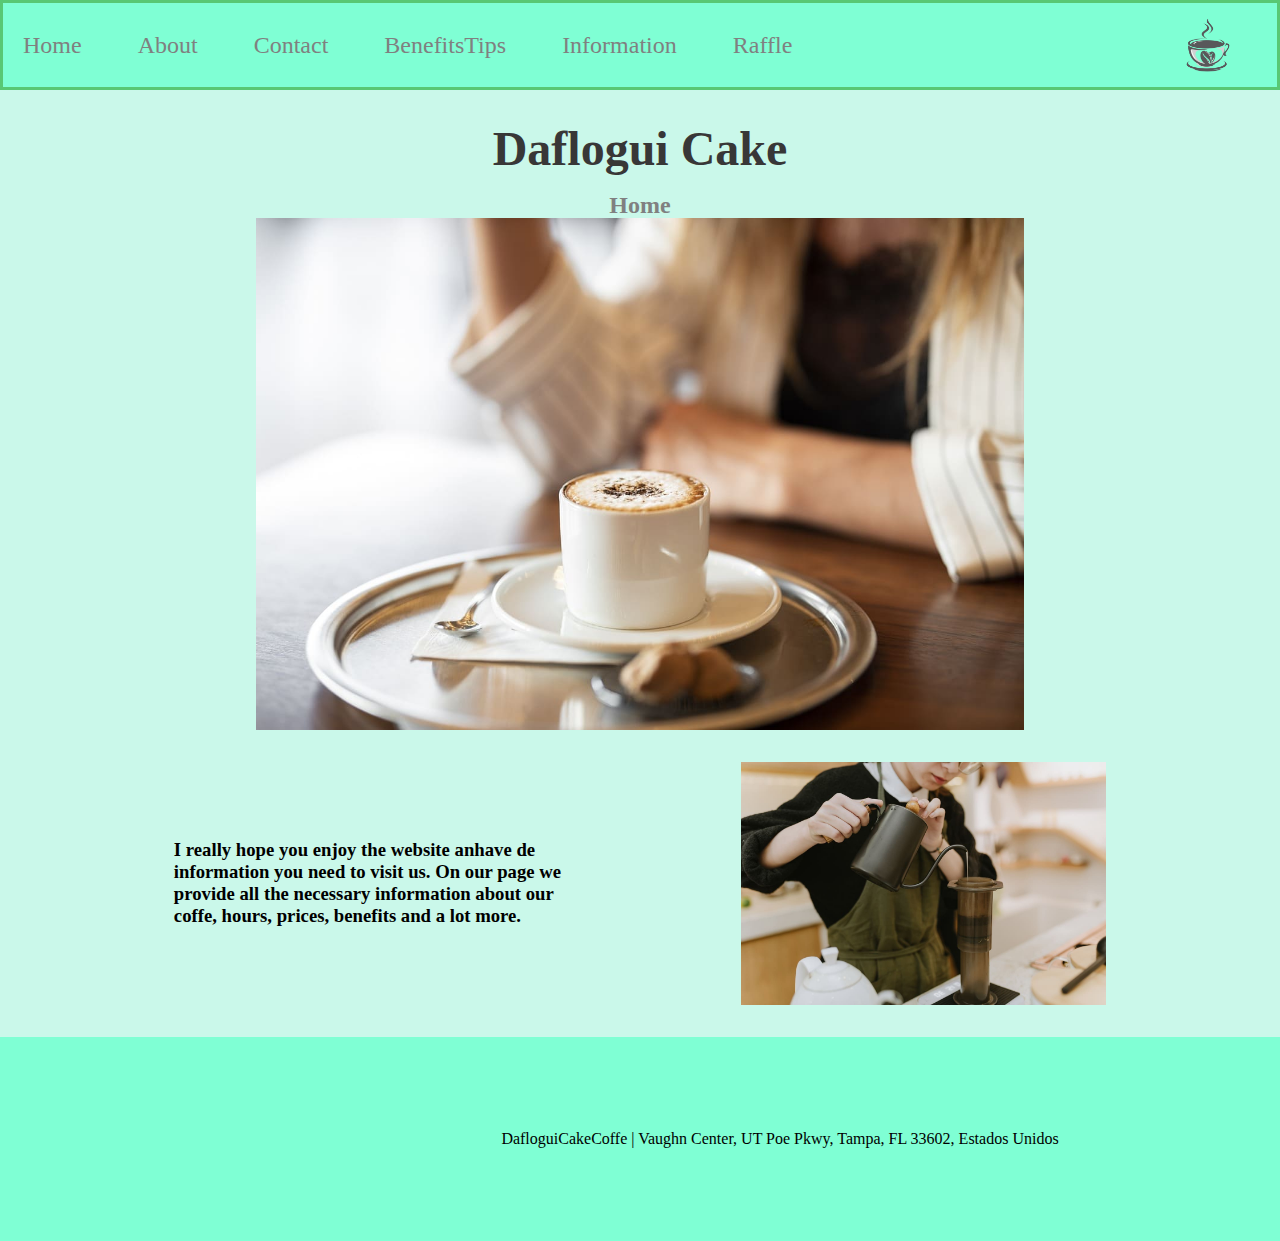
<file: index.html>
<!DOCTYPE html>
<html lang="en">
<head>
    <meta charset="UTF-8">
    <meta http-equiv="X-UA-Compatible" content="IE=edge">
    <meta name="viewport" content="width=device-width, initial-scale=1.0">
    <title>Daflogui Cake</title>
    <link rel="stylesheet" href="./asssets/style/style.css">
    <link rel="shortcut icon" href="./asssets/images/icon.png" type="image/x-icon">
</head>
<body>
    <nav>
            <a href="#">Home</a>
            <a href="./asssets/about/aboutUs.html">About</a>
            <a href="./asssets/contac/contact.html">Contact</a>
            <a href="./asssets/Tips/BenefitsTips.html">BenefitsTips</a>
            <a href="./asssets/Information/information.html"> Information</a>
            <a href="./asssets/Raffle/raffle.html">Raffle</a>
            <img class=logo src="./asssets/images/logo.png" alt="logo">
    </nav>
    <header>
        <H1>Daflogui Cake</H1>
        <h2>Home</h2>
    </header>
    <main>
        <div class="box">
            <img id="imagen1" src="./asssets/images/womancoffee.jpg" alt="womancoffee">
         </div>
         <section class="box2">
            <h3 class="text1">
                I really hope you enjoy the website anhave de information you need to visit us. On our page we provide all the necessary information about our coffe, hours, prices, benefits and a lot more.
            </h3>
            <img id="imagen2" src="./asssets/images/making-coffee.jpg" alt="coffe">
         </section>
    </main>
    <footer>
        <div>
        <iframe src="https://www.google.com/maps/embed?pb=!1m18!1m12!1m3!1d225470.98021996033!2d-82.61943521375629!3d27.99438389537115!2m3!1f0!2f0!3f0!3m2!1i1024!2i768!4f13.1!3m3!1m2!1s0x88c2b782b3b9d1e1%3A0xa75f1389af96b463!2sTampa%2C%20Florida%2C%20EE.%20UU.!5e0!3m2!1ses!2sar!4v1681989170100!5m2!1ses!2sar" width="200" height="200" style="border:0;" allowfullscreen="" loading="lazy" referrerpolicy="no-referrer-when-downgrade"></iframe>
        </div>
        <div>
            <p>
                DafloguiCakeCoffe | Vaughn Center, UT Poe Pkwy, Tampa, FL 33602, Estados Unidos
            </p>
        </div>
    </footer>
</body>
</html>
</file>
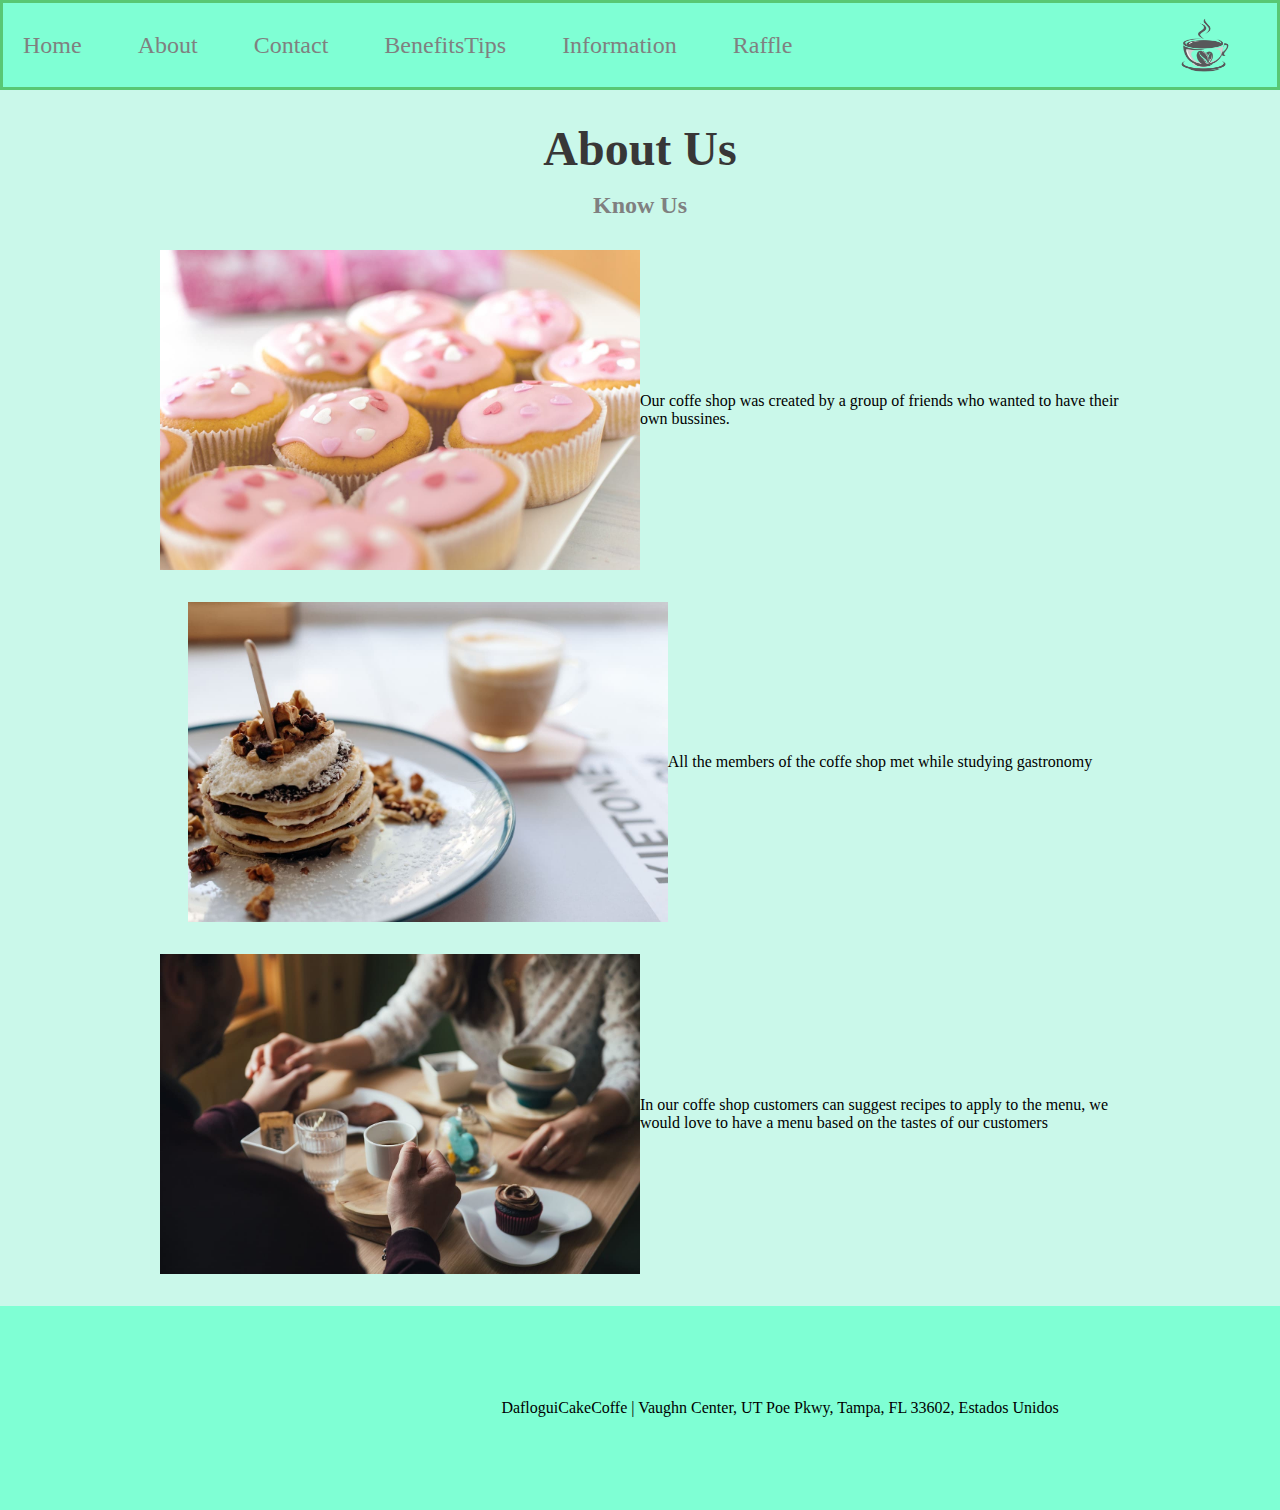
<file: asssets/about/aboutUs.html>
<!DOCTYPE html>
<html lang="en">
<head>
    <meta charset="UTF-8">
    <meta http-equiv="X-UA-Compatible" content="IE=edge">
    <meta name="viewport" content="width=device-width, initial-scale=1.0">
    <title>About Us</title>
    <link rel="stylesheet" href="../style/style.css">
    <link rel="shortcut icon" href="../images/icon.png" type="image/x-icon">
</head>
<body>
    <nav>
        <a href="../../index.html">Home</a>
        <a href="#">About</a>
        <a href="../contac/contact.html">Contact</a>
        <a href="../Tips/BenefitsTips.html">BenefitsTips</a>
        <a href="../Information/information.html">Information</a>
        <a href="../Raffle/raffle.html">Raffle</a>
        <img class="logo" src="../images/logo.png" alt="logo" width="70">
    </nav>
    <header>
        <h1>About Us</h1>
        <h2>Know Us</h2>

    </header>
    <main>
        <section class="containerabout">
            <div class="sectionbox2">
                <img class="tres" src="../images/mini-cakes.jpg" alt="minicake">
                <p class="text2">Our coffe shop was created by a group of friends who wanted to have their own bussines.</p>
            </div>
            <div class="sectionbox3">
                <img class="cuatro" src="../images/pancakes.jpg" alt="pancake">
                <p class="tex3">All the members of the coffe shop met while studying gastronomy</p>
            </div>
            <div class="sectionbox4">
                <img class="cinco" src="../images/two-people.jpg" alt="people">
                <p class="text4">In our coffe shop customers can suggest recipes to apply to the menu, we would love to have a menu based on the tastes of our customers</p>
            </div>
        </section>
    </main>
    <footer>
        <div>
        <iframe src="https://www.google.com/maps/embed?pb=!1m18!1m12!1m3!1d225470.98021996033!2d-82.61943521375629!3d27.99438389537115!2m3!1f0!2f0!3f0!3m2!1i1024!2i768!4f13.1!3m3!1m2!1s0x88c2b782b3b9d1e1%3A0xa75f1389af96b463!2sTampa%2C%20Florida%2C%20EE.%20UU.!5e0!3m2!1ses!2sar!4v1681989170100!5m2!1ses!2sar" width="200" height="200" style="border:0;" allowfullscreen="" loading="lazy" referrerpolicy="no-referrer-when-downgrade"></iframe>
        </div>
        <div>
            <p>
                DafloguiCakeCoffe | Vaughn Center, UT Poe Pkwy, Tampa, FL 33602, Estados Unidos
            </p>
        </div>
    </footer>
    
    
</body>
</html>
</file>
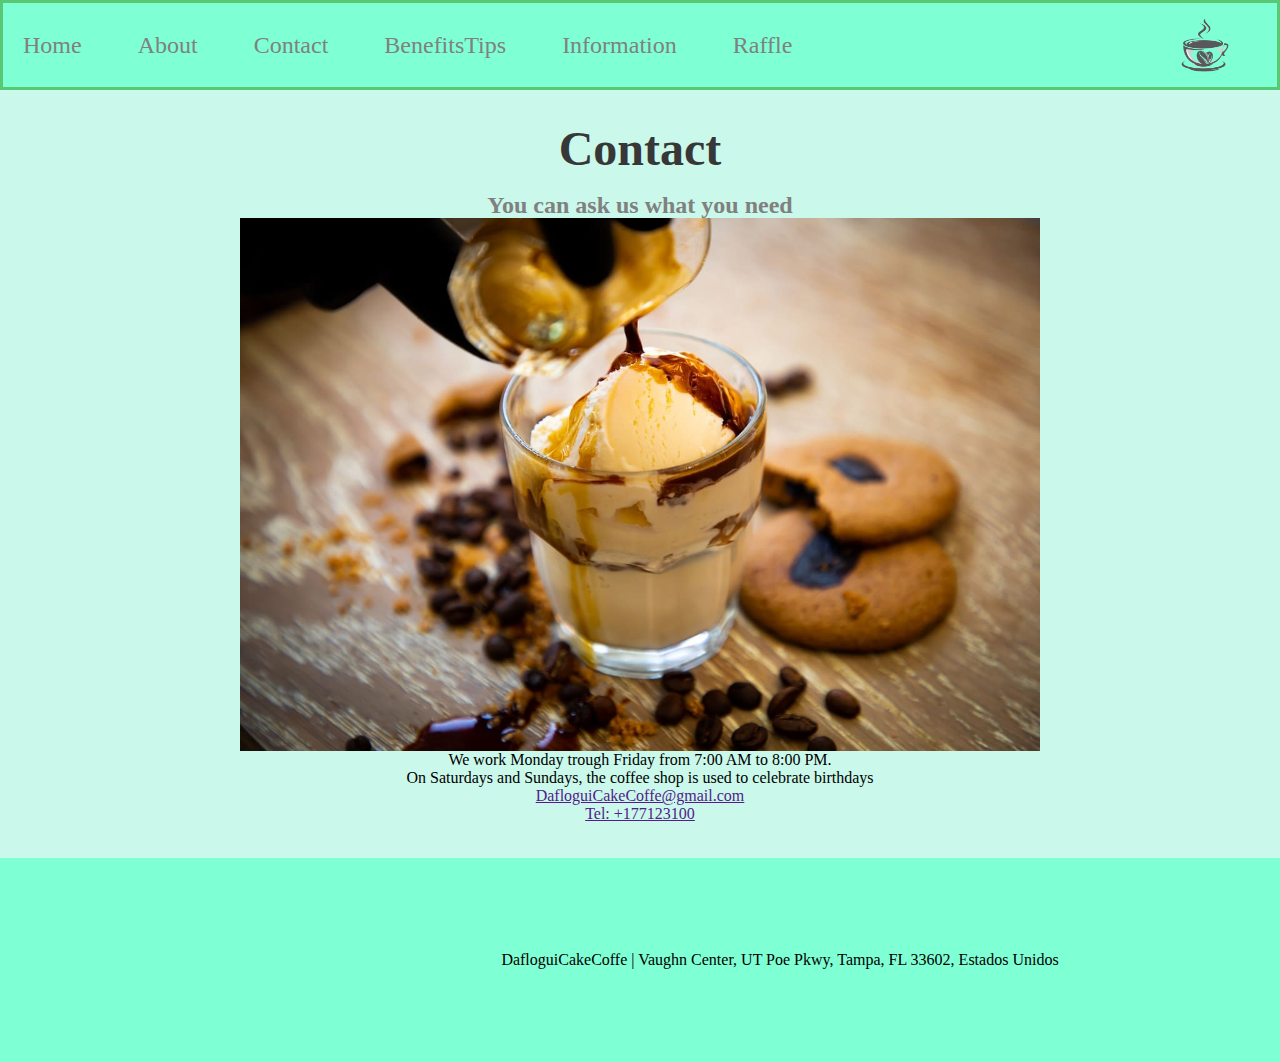
<file: asssets/contac/contact.html>
<!DOCTYPE html>
<html lang="en">
<head>
    <meta charset="UTF-8">
    <meta http-equiv="X-UA-Compatible" content="IE=edge">
    <meta name="viewport" content="width=device-width, initial-scale=1.0">
    <title>Contact</title>
    <link rel="stylesheet" href="../style/style.css">
    <link rel="shortcut icon" href="../images/icon.png" type="image/x-icon">
</head>
<body>
    <nav>
        <a href="../../index.html">Home</a>
        <a href="../about/aboutUs.html">About</a>
        <a href="#">Contact</a>
        <a href="../Tips/BenefitsTips.html">BenefitsTips</a>
        <a href="../Information/information.html">Information</a>
        <a href="../Raffle/raffle.html">Raffle</a>
        <img class="logo" src="../images/logo.png" alt="logo" width="70">
    </nav>
    <header>
        <H1>Contact</H1>
        <H2>You can ask us what you need</H2>
    </header>
    <main>
        <div class="maincontact">
            <img id="imgcontact" src="../images/icecream.jpg" alt="icecream">
            <p> We work Monday trough Friday from 7:00 AM to 8:00 PM.</p>
            <p>On Saturdays and Sundays, the coffee shop is used to celebrate birthdays </p>
        
            <a href="">DafloguiCakeCoffe@gmail.com</a>
            <a href="">Tel: +177123100</a>
        </div>
    </main>
    <footer>
        <div>
        <iframe src="https://www.google.com/maps/embed?pb=!1m18!1m12!1m3!1d225470.98021996033!2d-82.61943521375629!3d27.99438389537115!2m3!1f0!2f0!3f0!3m2!1i1024!2i768!4f13.1!3m3!1m2!1s0x88c2b782b3b9d1e1%3A0xa75f1389af96b463!2sTampa%2C%20Florida%2C%20EE.%20UU.!5e0!3m2!1ses!2sar!4v1681989170100!5m2!1ses!2sar" width="200" height="200" style="border:0;" allowfullscreen="" loading="lazy" referrerpolicy="no-referrer-when-downgrade"></iframe>
        </div>
        <div>
            <p>
                DafloguiCakeCoffe | Vaughn Center, UT Poe Pkwy, Tampa, FL 33602, Estados Unidos
            </p>
        </div>
    </footer>
    
</body>
</html>
</file>
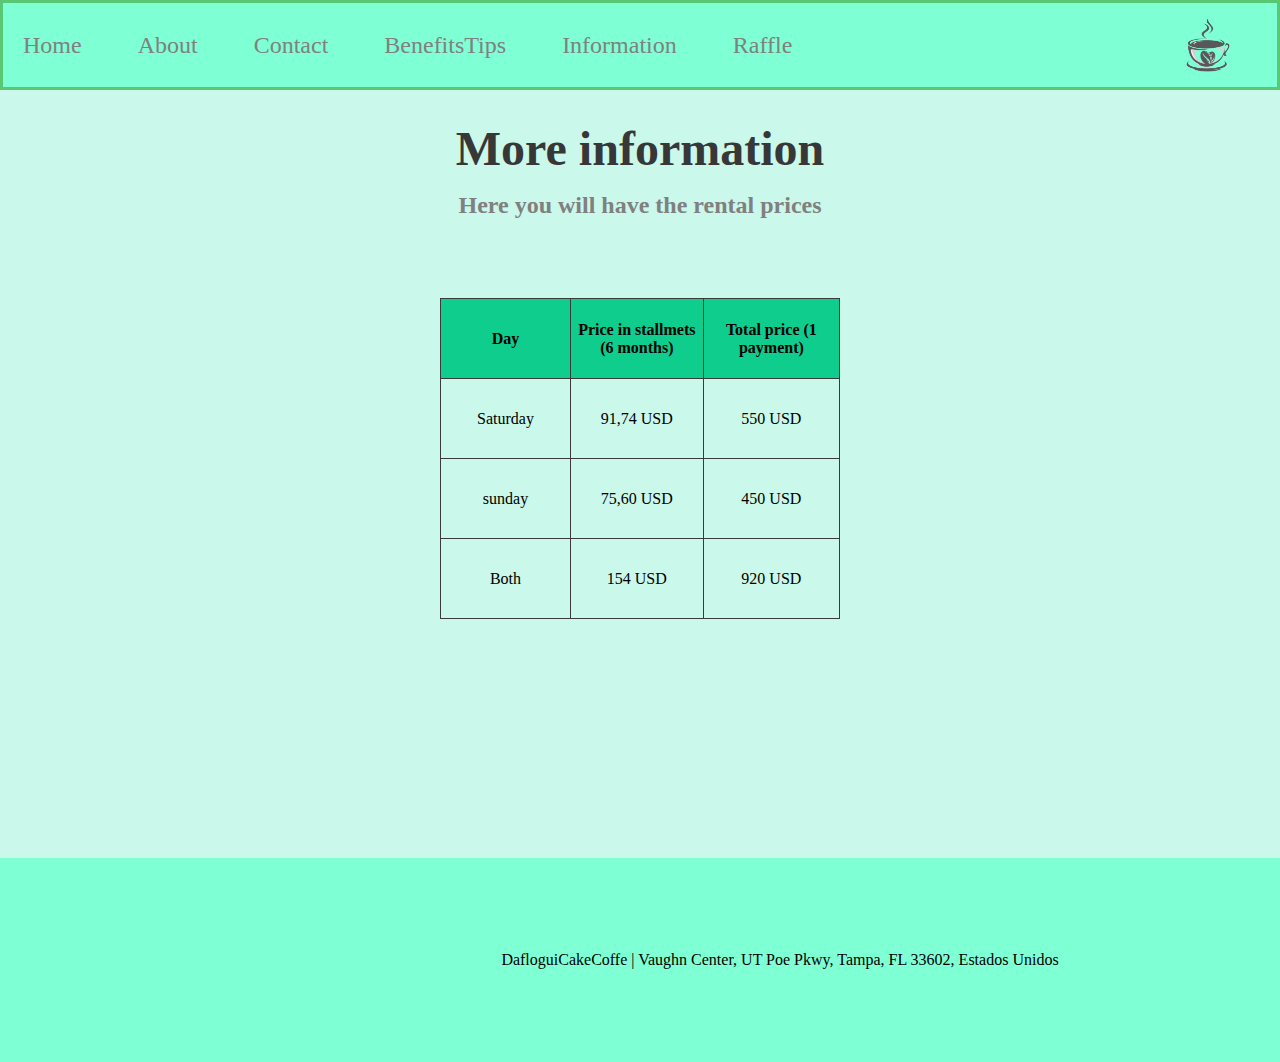
<file: asssets/Information/information.html>
<!DOCTYPE html>
<html lang="en">
<head>
    <meta charset="UTF-8">
    <meta http-equiv="X-UA-Compatible" content="IE=edge">
    <meta name="viewport" content="width=device-width, initial-scale=1.0">
    <title>Daflogui Cake</title>
    <link rel="stylesheet" href="../style/style.css">
    <link rel="shortcut icon" href="../images/icon.png" type="image/x-icon">
</head>
<body>
    <nav>
        <a href="../../index.html">Home</a>
        <a href="../about/aboutUs.html">About</a>
        <a href="../about/aboutUs.html">Contact</a>
        <a href="../Tips/BenefitsTips.html">BenefitsTips</a>
        <a href="#">Information</a>
        <a href="../Raffle/raffle.html">Raffle</a>
        <img class=logo src="../images/logo.png" alt="logo">
    </nav>
    <header>
        <H1>More information</H1>
        <h2>Here you will have the rental prices</h2>
     
    </header>
    <main>
       
        <table>
            <colgroup>
                <col span="3"> 
            </colgroup>
            <thead>
                <tr>
                    <th>Day</th>
                    <th>Price in stallmets (6 months)</th>
                    <th>Total price (1 payment)</th>
                </tr>
            </thead>
            <tbody>
                <tr>
                    <td>Saturday</td>
                    <td>91,74 USD</td>
                    <td>550 USD</td>
                </tr>
                <tr>
                    <td>sunday</td>
                    <td>75,60 USD</td>
                    <td>450 USD</td>
                </tr>
                <tr>
                    <td>Both</td>
                    <td>154 USD</td>
                    <td>920 USD</td>
                </tr>
            </tbody>
        </table>
    </main>
    <footer>
        <div>
        <iframe src="https://www.google.com/maps/embed?pb=!1m18!1m12!1m3!1d225470.98021996033!2d-82.61943521375629!3d27.99438389537115!2m3!1f0!2f0!3f0!3m2!1i1024!2i768!4f13.1!3m3!1m2!1s0x88c2b782b3b9d1e1%3A0xa75f1389af96b463!2sTampa%2C%20Florida%2C%20EE.%20UU.!5e0!3m2!1ses!2sar!4v1681989170100!5m2!1ses!2sar" width="200" height="200" style="border:0;" allowfullscreen="" loading="lazy" referrerpolicy="no-referrer-when-downgrade"></iframe>
        </div>
        <div>
            <p>
                DafloguiCakeCoffe | Vaughn Center, UT Poe Pkwy, Tampa, FL 33602, Estados Unidos
            </p>
        </div>
    </footer>
    
</body>
</html>
</file>
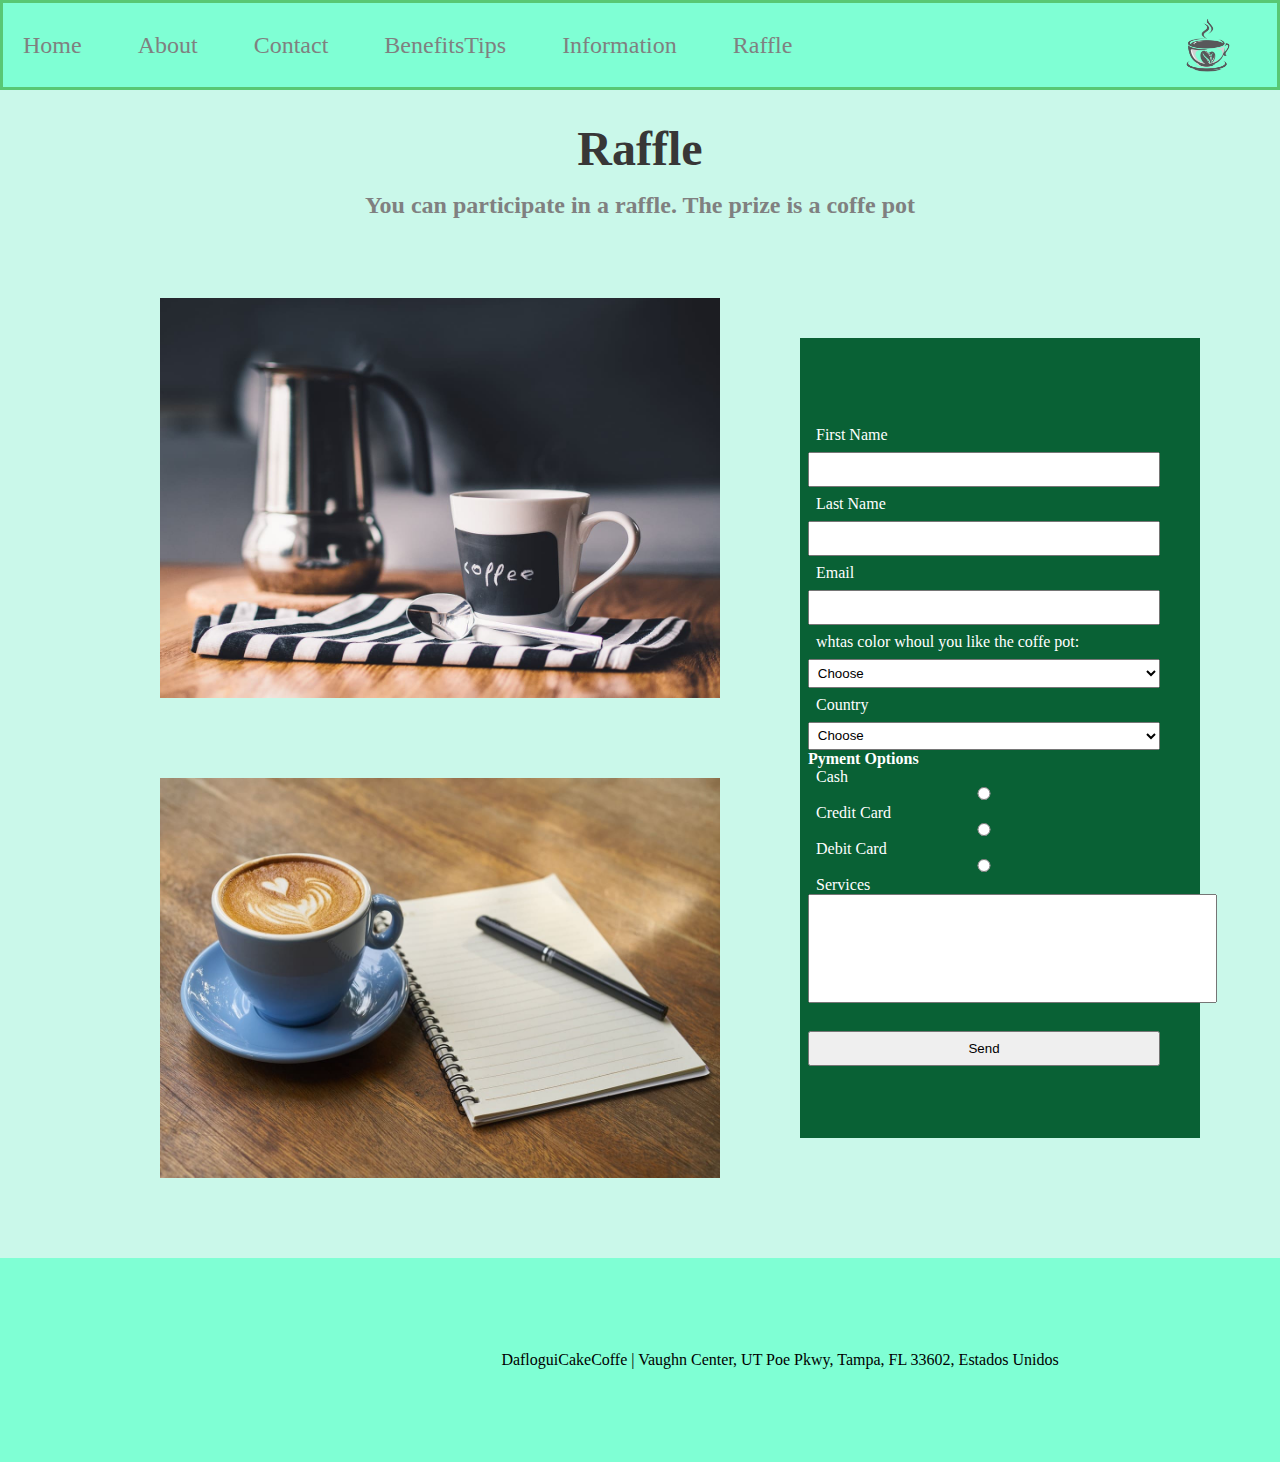
<file: asssets/Raffle/raffle.html>
<!DOCTYPE html>
<html lang="en">
<head>
    <meta charset="UTF-8">
    <meta http-equiv="X-UA-Compatible" content="IE=edge">
    <meta name="viewport" content="width=device-width, initial-scale=1.0">
    <title>Raffle</title>
    <link rel="stylesheet" href="../style/style.css">
    <link rel="shortcut icon" href="../images/icon.png" type="image/x-icon">
</head>
<body>
    <nav>
        <a href="../../index.html">Home</a>
        <a href="../about/aboutUs.html">About</a>
        <a href="../contac/contact.html">Contact</a>
        <a href="../Tips/BenefitsTips.html">BenefitsTips</a>
        <a href="../Information/information.html"> Information</a>
        <a href="#">Raffle</a>
        <img class=logo src="../images/logo.png" alt="logo">
</nav>
<header>
    <H1>Raffle</H1>
    <h2>You can participate in a raffle. The prize is a coffe pot</h2>
</header>
    <main>
        <div id="containerraffle">
            <div class="containerimg-raffle1">
                <img class="imageraffle" src="../images/cup-w-coffee.jpg" alt="cupcoffe">
                <img class="imageraffle" src="../images/heart-coffee.jpg" alt="heartcoffe">
            </div>
            <div class="containerform">
                <form action="../Raffle/show_data.html" method="get">
                    
                        <label for="FirstName">First Name</label>
                        <input type="text" id="FirstName">

                        <label for="LastName">Last Name</label>
                        <input type="text" id="LastName">

                        <label for="Email">Email</label>
                        <input type="text" id="Email">
                  
                        <label for="color-coffepot">whtas color whoul you like the coffe pot:</label>
                        <select name="color-select" id="color-coffepot">
                            <option value=" ">Choose</option>
                            <option>White</option>
                            <option>Black</option>
                            <option>Blue</option>
                            <option>Red</option>
                        </select>

                        <label for="count">Country</label>
                        <select name="country-select" id="count">
                            <option value=" ">Choose</option>
                            <option>USA</option>
                            <option>Others Countries</option>   
                        </select>


                        
                        <div class="labelradio">
                            <h4> Pyment Options</h4>
                            <label for="cash">Cash</label>
                            <input type="radio" name="pyment-options" id="cash" value="ca">
                        
                        
                            <label for="credit-card">Credit Card</label>
                            <input type="radio" name="pyment-options" id="credit-card" value="cc">
                        
                        
                            <label for="debit-credit">Debit Card</label>
                            <input type="radio" name="pyment-options" id="debit-credit" value="cd">

                            <label for="coment">Services</label>
                            <textarea name="coment" id="coment" cols="45" rows="5" ></textarea>

                            <input type="submit" value="Send">
                        </div>
                </form>
            </div>
        </div>         
    </main>
    <footer>
        <div>
        <iframe src="https://www.google.com/maps/embed?pb=!1m18!1m12!1m3!1d225470.98021996033!2d-82.61943521375629!3d27.99438389537115!2m3!1f0!2f0!3f0!3m2!1i1024!2i768!4f13.1!3m3!1m2!1s0x88c2b782b3b9d1e1%3A0xa75f1389af96b463!2sTampa%2C%20Florida%2C%20EE.%20UU.!5e0!3m2!1ses!2sar!4v1681989170100!5m2!1ses!2sar" width="200" height="200" style="border:0;" allowfullscreen="" loading="lazy" referrerpolicy="no-referrer-when-downgrade"></iframe>
        </div>
        <div>
            <p>
                DafloguiCakeCoffe | Vaughn Center, UT Poe Pkwy, Tampa, FL 33602, Estados Unidos
            </p>
        </div>
    </footer>
</html>
</file>
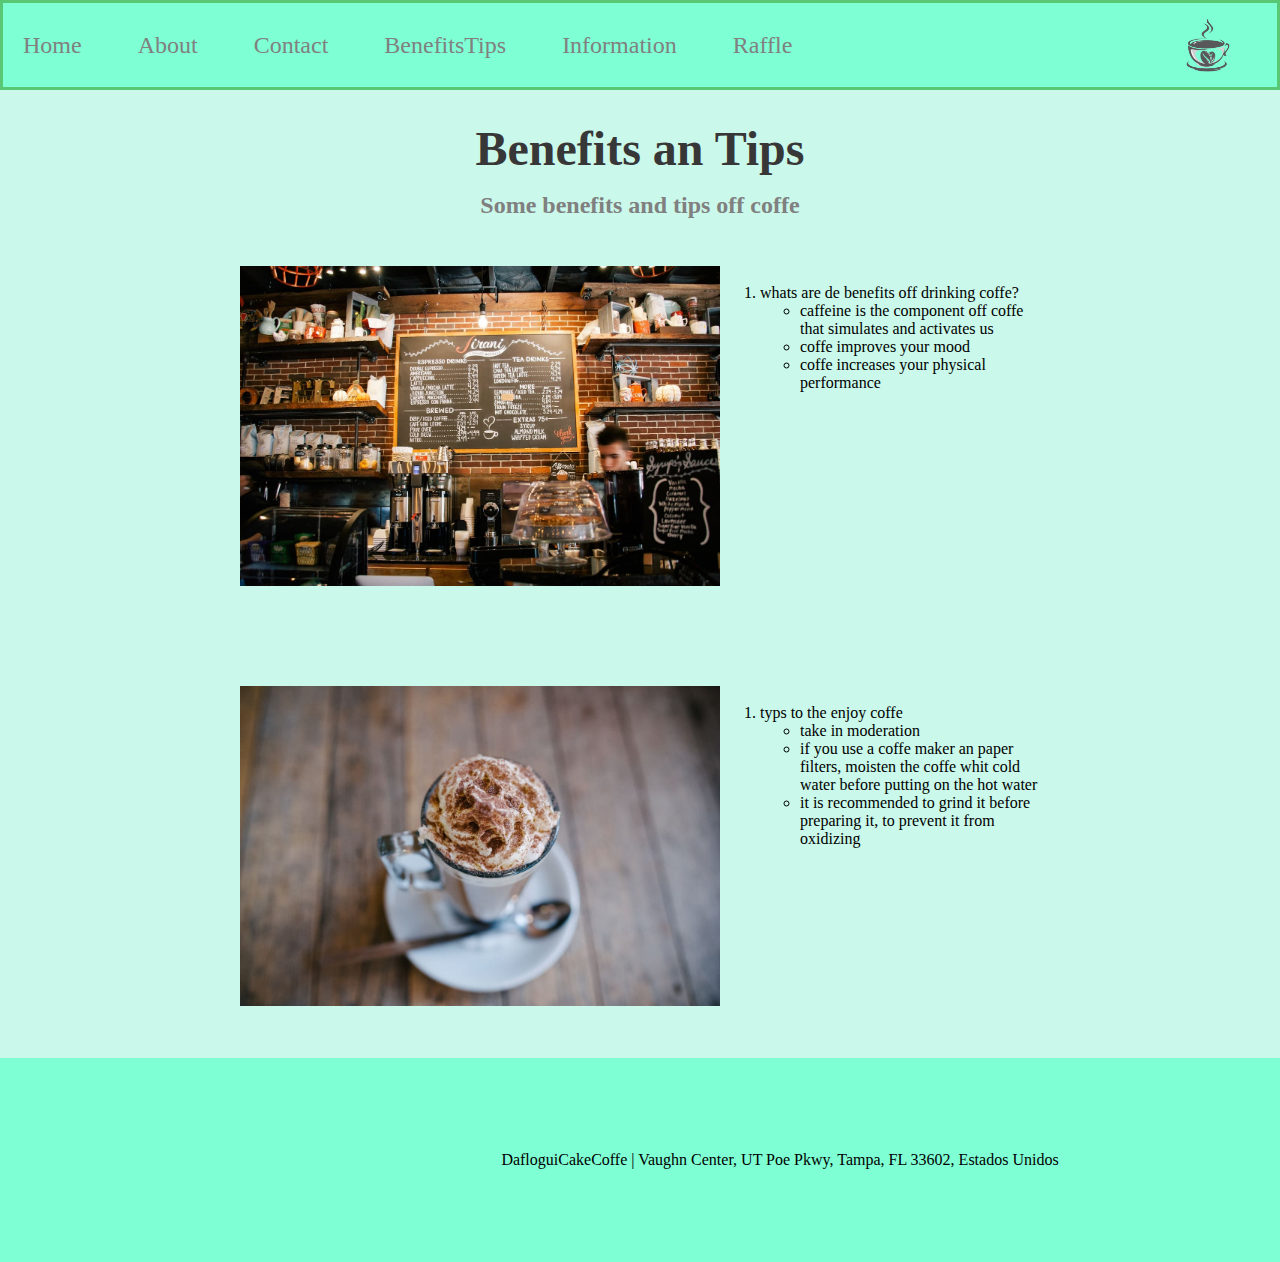
<file: asssets/Tips/BenefitsTips.html>
<!DOCTYPE html>
<html lang="en">
<head>
    <meta charset="UTF-8">
    <meta http-equiv="X-UA-Compatible" content="IE=edge">
    <meta name="viewport" content="width=device-width, initial-scale=1.0">
    <title>Daflogui Cake</title>
    <link rel="stylesheet" href="../style/style.css">
    <link rel="shortcut icon" href="../images/icon.png" type="image/x-icon">
</head>
<body>
    <nav>
        <a href="../../index.html">Home</a>
        <a href="../about/aboutUs.html">About</a>
        <a href="../contac/contact.html">Contact</a>
        <a href="#">BenefitsTips</a>
        <a href="../Information/information.html">Information</a>
        <a href="../Raffle/raffle.html">Raffle</a>
        <img class=logo src="../images/logo.png" alt="logo">
    </nav>
    <header>
        <H1>Benefits an Tips</H1>
        <h2>Some benefits and tips off coffe</h2>

    </header>
    <main>
        <div id="contenidotips">
            <div >
            <img class="imgtip1" src="../images/coffee.jpg" alt="coffe1">
            </div>
            <div class="imgylist">
                <ol>
                    <li>whats are de benefits off drinking coffe?
                        <ul>
                            <li>caffeine is the component off coffe that simulates and activates us</li>
                            <li>coffe improves your mood</li>
                            <li>coffe increases your physical performance</li>
                        </ul>
                    </li>
                </ol>
            </div>
        </div>
        <div id="contenidotips2">
            <div>
                <img class="imgtip2" src="../images/cup-coffee.jpg" alt="cup-coffe">
            </div>
            <div class="imgylist">
                <ol class="segundalist">
                    <li>typs to the enjoy coffe
                        <ul>
                            <li>take in moderation</li>
                            <li>if you use a coffe maker an paper filters, moisten the coffe whit cold water before putting on the hot water</li>
                            <li>it is recommended to grind it before preparing it, to prevent it from oxidizing</li>
                        </ul>
                    </li>
                </ol>
            </div>
        </div>
    </main>
    <footer>
        <div>
        <iframe src="https://www.google.com/maps/embed?pb=!1m18!1m12!1m3!1d225470.98021996033!2d-82.61943521375629!3d27.99438389537115!2m3!1f0!2f0!3f0!3m2!1i1024!2i768!4f13.1!3m3!1m2!1s0x88c2b782b3b9d1e1%3A0xa75f1389af96b463!2sTampa%2C%20Florida%2C%20EE.%20UU.!5e0!3m2!1ses!2sar!4v1681989170100!5m2!1ses!2sar" width="200" height="200" style="border:0;" allowfullscreen="" loading="lazy" referrerpolicy="no-referrer-when-downgrade"></iframe>
        </div>
        <div>
            <p>
                DafloguiCakeCoffe | Vaughn Center, UT Poe Pkwy, Tampa, FL 33602, Estados Unidos
            </p>
        </div>
    </footer>
    
</body>
</html>
</file>
<file: asssets/style/style.css>
* :not(ol, li, ul) {
    margin: 0;
    padding: 0;
    box-sizing: border-box;
  
}
nav {
    background-color: aquamarine;
    border: solid rgb(88, 200, 116);
    height:10vh ;
    display: flex;
    justify-content: start;
    align-items: center;
    gap: 1rem;
   
}
header {
    height: 10vw;
    background-color: rgb(202, 248, 234) ;
    display: flex;
    flex-direction: column;
    justify-content: center;
    align-items: center;
    gap: 1rem;

}
main {
    background-color: rgb(202, 248, 234);
    min-height:50vw;
    display: flex;
    flex-direction: column;
}
footer {
    background-color: aquamarine;
    min-height: 10vw;
    display: flex;
    justify-content: center;
    align-items: center;
    gap: 5rem;
}

nav a {
    text-decoration: none;
    color: grey;
    padding: 20px;
    font-size: 1.5rem;
    
    
}

.logo {
    height: 4rem;
    display: inline;
    position: absolute; right: 40px;
}

h1 {
    color: rgb(56, 55, 55);
    font-size: 3rem;
    margin-top: 2rem;
   
}

h2 {
    color: grey;
    font-size: 1.5rem;
    
}

.box {
   display: flex;
   justify-content: center;
   align-items: center;
}
#imagen1 {
    width: 60%;
}

.box2 {
    display: flex;
    justify-content: space-evenly;
    align-items: center;
    padding: 2rem;
}

#imagen2 {
    width: 30%;
}

h3 { 
    width: 35%;
   
}

.containerabout {
    display: flex;
    flex-direction: column;
    justify-content: center;
    align-items: center;
    padding: 2rem;
    gap: 2rem;
    
}
.tres, .cinco {
    width: 30rem;
    height: 20rem;
   
}
.cinco {
    width: 30rem;
    height: 20rem;
}
.cuatro {
    width: 30rem;
    height: 20rem;
}
.sectionbox2, .sectionbox3, .sectionbox4 {
    display: flex;
    justify-content: space-evenly;
    align-items: center;
    /* margin-left: 10rem; */
    
    /* justify-items: center;
    margin: 4rem; */

}
.text2 {
    width: 30rem;
} 
   

.text4 {
    width: 30rem;
}

table, tr, th, td {
    border: 1px solid rgb(58, 58, 58);
    border-collapse: collapse;
    text-align: center;
    width: 25rem;
    height: 5rem;
   align-self: center;
   margin-top: 5rem;
}
thead {
    background-color: rgb(14, 205, 141);
}
#contenidotips {
    display: flex;
    justify-content: center;
    align-items: center; 
    padding: 3rem;
} 
#contenidotips2 {
    display: flex;
    justify-content: center;
    align-items: center;
    padding: 3rem;
}
.imgylist {
    width: 20rem;
    height: 20rem;
    
}
.imgtip1 {
    width: 30rem;
    height: 20rem;
    
}

.imgtip2 {
    width: 30rem;
    height: 20rem;
    
}

#imgcontact {
    width: 50rem;
}
.maincontact {
    display: flex;
    flex-direction: column;
    justify-content: center;
    align-items: center;
}

#containerraffle {
    display: flex;
    justify-content: center;
    align-items: center;
}
.containerimg-raffle1 {
    display: flex;
    flex-direction: column;
    margin: 5rem;
    gap: 5rem;
}

.containerform {
    display: flex;
    flex-direction: column;
    justify-content: center;
    background-color: rgb(9, 97, 53);
    height: 50rem;
    width: 25rem;
    padding: .5rem;
}
.imageraffle {
    width: 35rem;
    height: 25rem;
}
form {
    display: flex;
    flex-direction: column;
    height: 40rem;
    width: 20rem;
    color: white;

}
input, label {
    padding: .5rem;
    width: 22rem;

}
select {
    padding: .3rem;
    width: 22rem;

}

legend {
    padding: .5rem;
}

.labelradio {
    width: 10rem;
    height: 2rem;
}

textarea{
    resize:none;
   padding: 1rem;
   margin-bottom: 1.5rem;
}
</file>
